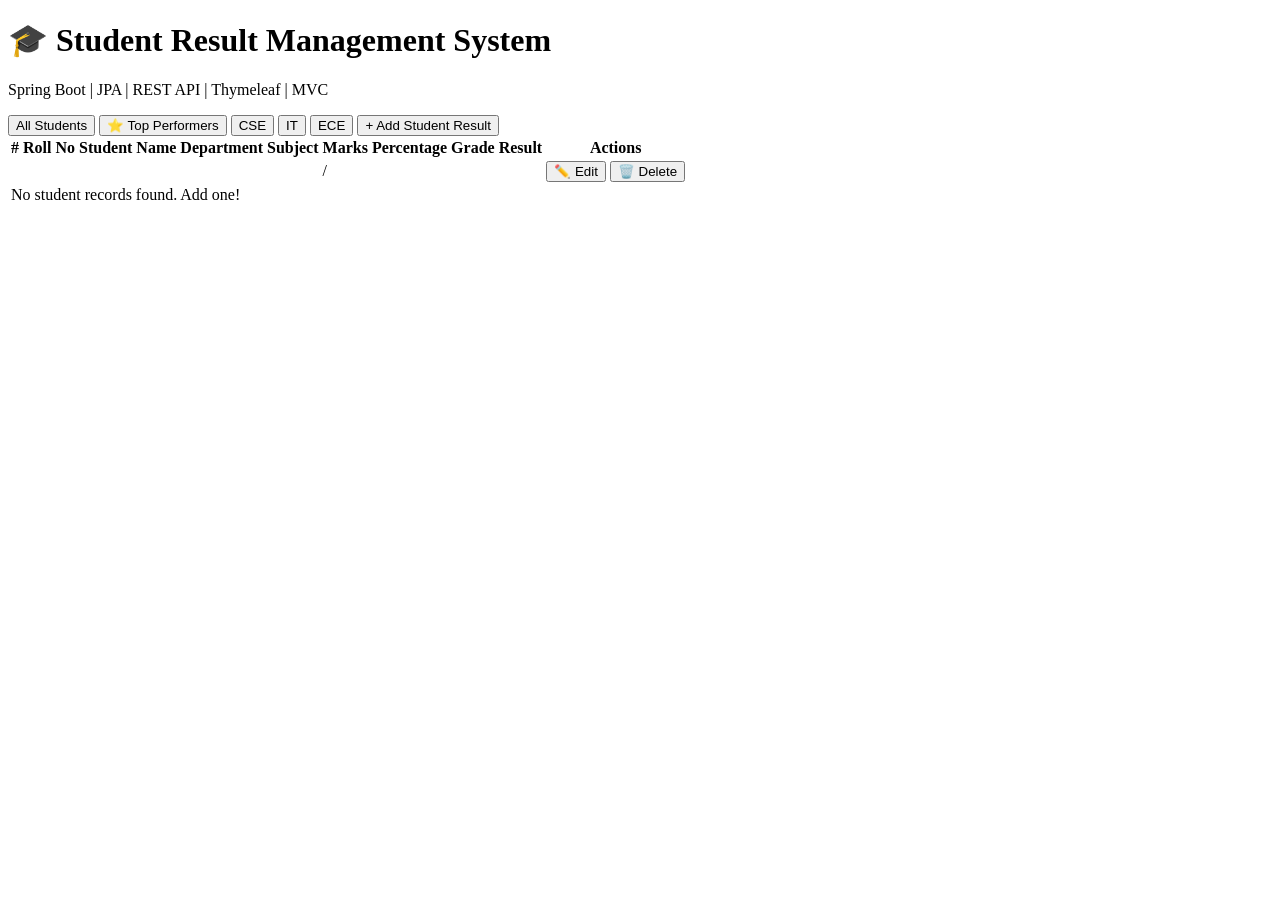
<file: student-result-system/target/classes/templates/index.html>
<!DOCTYPE html>
<html lang="en" xmlns:th="http://www.thymeleaf.org">
<head>
    <meta charset="UTF-8">
    <meta name="viewport" content="width=device-width, initial-scale=1.0">
    <title>Student Result Management System</title>
    <link rel="stylesheet" th:href="@{/css/style.css}">
</head>
<body>
<div class="page-wrapper">
    <div class="header">
        <h1>🎓 Student Result Management System</h1>
        <p>Spring Boot | JPA | REST API | Thymeleaf | MVC</p>
    </div>

    <div class="toolbar">
        <a th:href="@{/}"><button class="btn btn-blue">All Students</button></a>
        <a th:href="@{/toppers}"><button class="btn btn-gold">⭐ Top Performers</button></a>
        <a th:href="@{/department(name='CSE')}"><button class="btn btn-gray">CSE</button></a>
        <a th:href="@{/department(name='IT')}"><button class="btn btn-gray">IT</button></a>
        <a th:href="@{/department(name='ECE')}"><button class="btn btn-gray">ECE</button></a>
        <a th:href="@{/add}"><button class="btn btn-green">+ Add Student Result</button></a>
    </div>

    <div th:if="${filterTitle}" class="filter-banner">
        <strong th:text="${filterTitle}"></strong>
    </div>

    <div class="table-container">
        <table>
            <thead>
            <tr>
                <th>#</th>
                <th>Roll No</th>
                <th>Student Name</th>
                <th>Department</th>
                <th>Subject</th>
                <th>Marks</th>
                <th>Percentage</th>
                <th>Grade</th>
                <th>Result</th>
                <th>Actions</th>
            </tr>
            </thead>
            <tbody>
            <tr th:each="student : ${students}">
                <td th:text="${student.id}"></td>
                <td th:text="${student.rollNumber}"></td>
                <td th:text="${student.studentName}"></td>
                <td th:text="${student.department}"></td>
                <td th:text="${student.subject}"></td>
                <td>
                    <span th:text="${student.marksObtained}"></span> /
                    <span th:text="${student.totalMarks}"></span>
                </td>
                <td th:text="${student.percentage + '%'}"></td>
                <td>
                        <span th:text="${student.grade}"
                              th:classappend="${student.grade == 'A+' or student.grade == 'A'} ? 'badge-green' :
                                             (${student.grade == 'B' or student.grade == 'C'} ? 'badge-blue' :
                                             (${student.grade == 'D'} ? 'badge-orange' : 'badge-red'))"
                              class="badge">
                        </span>
                </td>
                <td>
                        <span th:text="${student.result}"
                              th:classappend="${student.result == 'Pass'} ? 'badge-green' : 'badge-red'"
                              class="badge">
                        </span>
                </td>
                <td class="action-cell">
                    <a th:href="@{/edit/{id}(id=${student.id})}">
                        <button class="btn btn-sm btn-edit">✏️ Edit</button>
                    </a>
                    <a th:href="@{/delete/{id}(id=${student.id})}"
                       onclick="return confirm('Delete this record?')">
                        <button class="btn btn-sm btn-delete">🗑️ Delete</button>
                    </a>
                </td>
            </tr>

            <tr th:if="${#lists.isEmpty(students)}">
                <td colspan="10" class="empty-row">No student records found. Add one!</td>
            </tr>
            </tbody>
        </table>
    </div>

<!--    <div class="api-box">-->
<!--        <h3>📡 REST API Endpoints (test with Postman)</h3>-->
<!--        <div class="api-grid">-->
<!--            <div class="api-item get">GET /api/students — All students</div>-->
<!--            <div class="api-item get">GET /api/students/{id} — By ID</div>-->
<!--            <div class="api-item get">GET /api/students/department/{dept} — By dept</div>-->
<!--            <div class="api-item get">GET /api/students/result/{Pass|Fail}</div>-->
<!--            <div class="api-item get">GET /api/students/toppers</div>-->
<!--            <div class="api-item get">GET /api/students/search?name=...</div>-->
<!--            <div class="api-item post">POST /api/students — Add student (JSON body)</div>-->
<!--            <div class="api-item put">PUT /api/students/{id} — Update (JSON body)</div>-->
<!--            <div class="api-item delete">DELETE /api/students/{id} — Delete</div>-->
<!--        </div>-->
<!--    </div>-->
    
</div>
</body>
</html>
</file>
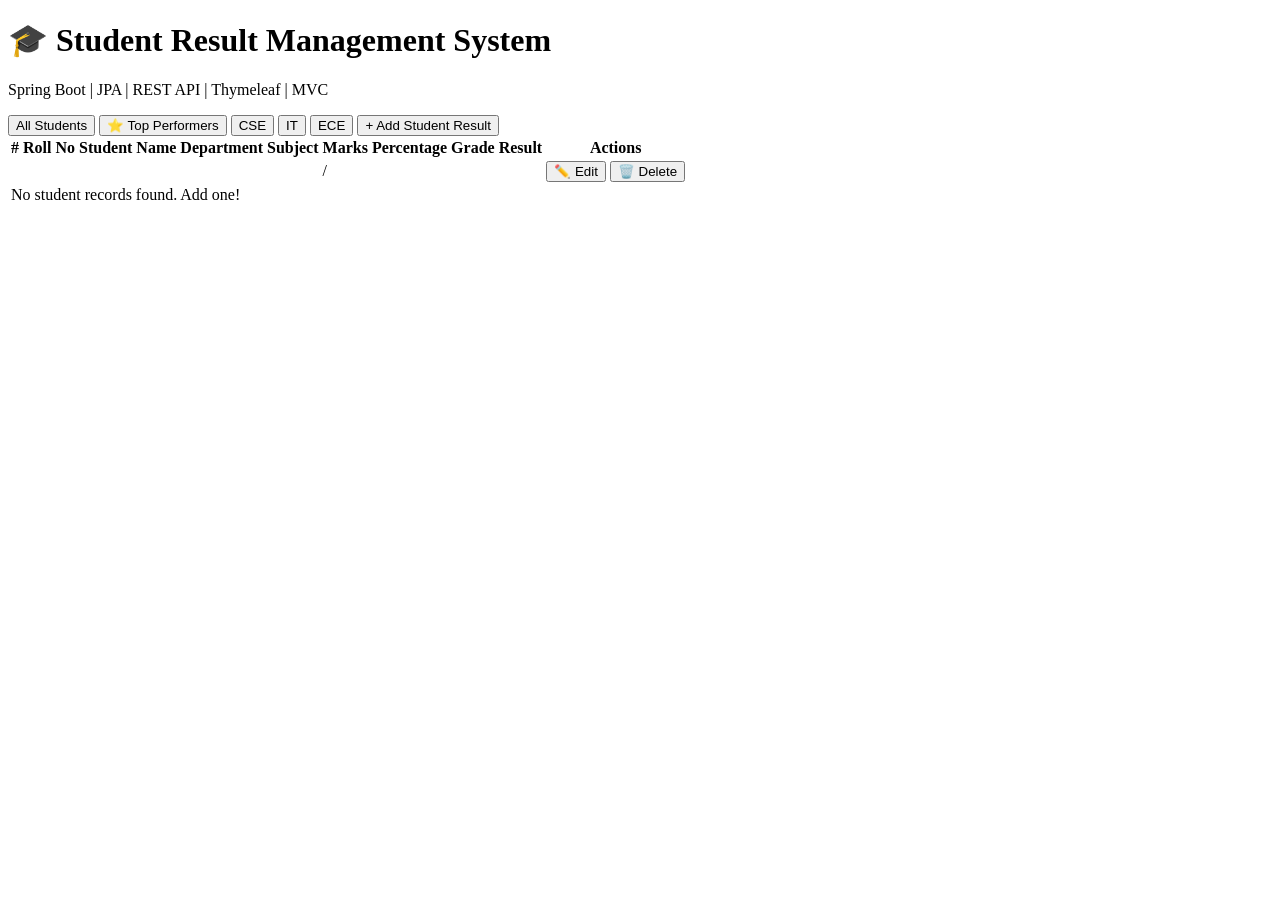
<file: student-result-system/src/main/resources/templates/index.html>
<!DOCTYPE html>
<html lang="en" xmlns:th="http://www.thymeleaf.org">
<head>
    <meta charset="UTF-8">
    <meta name="viewport" content="width=device-width, initial-scale=1.0">
    <title>Student Result Management System</title>
    <link rel="stylesheet" th:href="@{/css/style.css}">
</head>
<body>
<div class="page-wrapper">
    <div class="header">
        <h1>🎓 Student Result Management System</h1>
        <p>Spring Boot | JPA | REST API | Thymeleaf | MVC</p>
    </div>

    <div class="toolbar">
        <a th:href="@{/}"><button class="btn btn-blue">All Students</button></a>
        <a th:href="@{/toppers}"><button class="btn btn-gold">⭐ Top Performers</button></a>
        <a th:href="@{/department(name='CSE')}"><button class="btn btn-gray">CSE</button></a>
        <a th:href="@{/department(name='IT')}"><button class="btn btn-gray">IT</button></a>
        <a th:href="@{/department(name='ECE')}"><button class="btn btn-gray">ECE</button></a>
        <a th:href="@{/add}"><button class="btn btn-green">+ Add Student Result</button></a>
    </div>

    <div th:if="${filterTitle}" class="filter-banner">
        <strong th:text="${filterTitle}"></strong>
    </div>

    <div class="table-container">
        <table>
            <thead>
            <tr>
                <th>#</th>
                <th>Roll No</th>
                <th>Student Name</th>
                <th>Department</th>
                <th>Subject</th>
                <th>Marks</th>
                <th>Percentage</th>
                <th>Grade</th>
                <th>Result</th>
                <th>Actions</th>
            </tr>
            </thead>
            <tbody>
            <tr th:each="student : ${students}">
                <td th:text="${student.id}"></td>
                <td th:text="${student.rollNumber}"></td>
                <td th:text="${student.studentName}"></td>
                <td th:text="${student.department}"></td>
                <td th:text="${student.subject}"></td>
                <td>
                    <span th:text="${student.marksObtained}"></span> /
                    <span th:text="${student.totalMarks}"></span>
                </td>
                <td th:text="${student.percentage + '%'}"></td>
                <td>
                        <span th:text="${student.grade}"
                              th:classappend="${student.grade == 'A+' or student.grade == 'A'} ? 'badge-green' :
                                             (${student.grade == 'B' or student.grade == 'C'} ? 'badge-blue' :
                                             (${student.grade == 'D'} ? 'badge-orange' : 'badge-red'))"
                              class="badge">
                        </span>
                </td>
                <td>
                        <span th:text="${student.result}"
                              th:classappend="${student.result == 'Pass'} ? 'badge-green' : 'badge-red'"
                              class="badge">
                        </span>
                </td>
                <td class="action-cell">
                    <a th:href="@{/edit/{id}(id=${student.id})}">
                        <button class="btn btn-sm btn-edit">✏️ Edit</button>
                    </a>
                    <a th:href="@{/delete/{id}(id=${student.id})}"
                       onclick="return confirm('Delete this record?')">
                        <button class="btn btn-sm btn-delete">🗑️ Delete</button>
                    </a>
                </td>
            </tr>

            <tr th:if="${#lists.isEmpty(students)}">
                <td colspan="10" class="empty-row">No student records found. Add one!</td>
            </tr>
            </tbody>
        </table>
    </div>

<!--    <div class="api-box">-->
<!--        <h3>📡 REST API Endpoints (test with Postman)</h3>-->
<!--        <div class="api-grid">-->
<!--            <div class="api-item get">GET /api/students — All students</div>-->
<!--            <div class="api-item get">GET /api/students/{id} — By ID</div>-->
<!--            <div class="api-item get">GET /api/students/department/{dept} — By dept</div>-->
<!--            <div class="api-item get">GET /api/students/result/{Pass|Fail}</div>-->
<!--            <div class="api-item get">GET /api/students/toppers</div>-->
<!--            <div class="api-item get">GET /api/students/search?name=...</div>-->
<!--            <div class="api-item post">POST /api/students — Add student (JSON body)</div>-->
<!--            <div class="api-item put">PUT /api/students/{id} — Update (JSON body)</div>-->
<!--            <div class="api-item delete">DELETE /api/students/{id} — Delete</div>-->
<!--        </div>-->
<!--    </div>-->

</div>
</body>
</html>
</file>
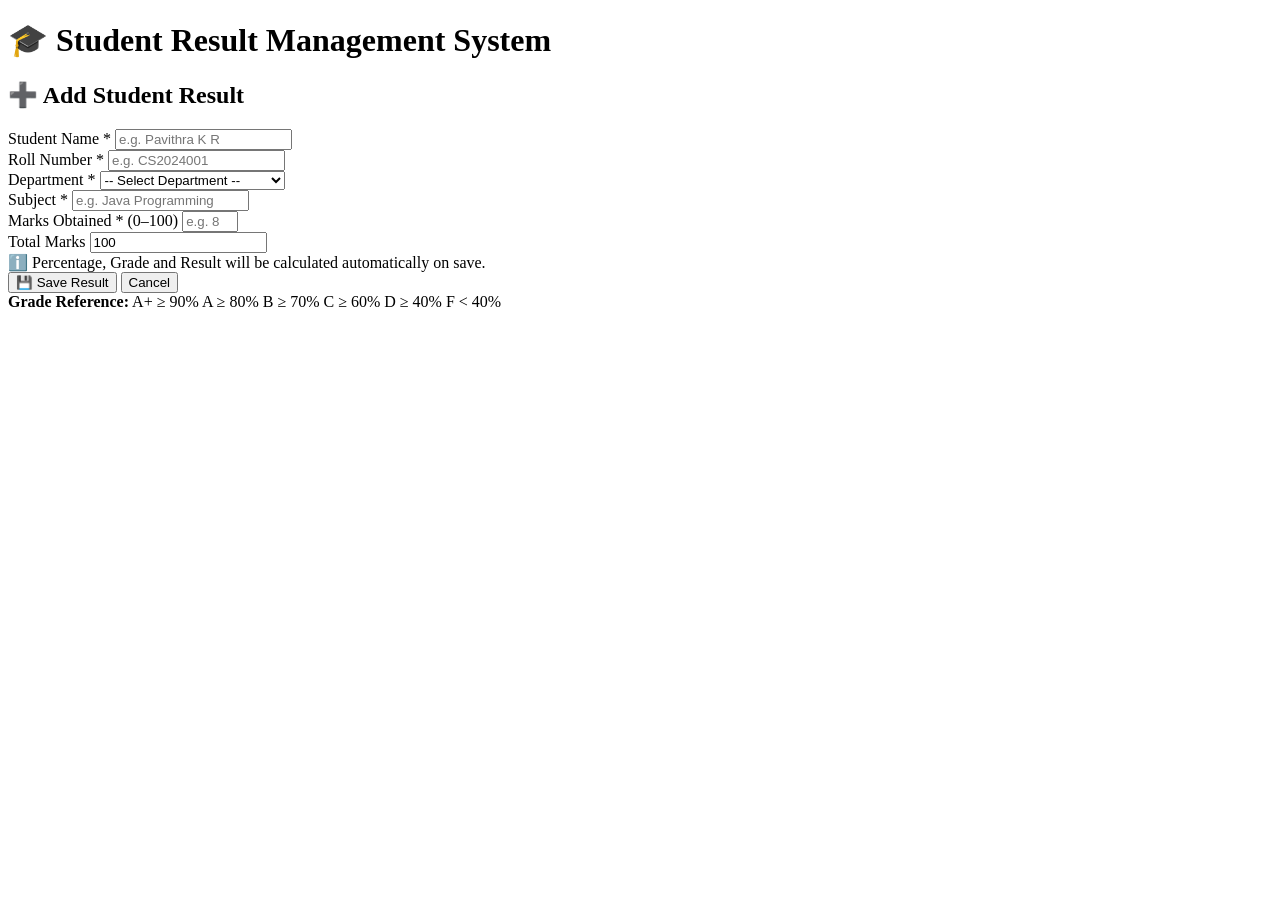
<file: student-result-system/target/classes/templates/add-student.html>
<!DOCTYPE html>
<html lang="en" xmlns:th="http://www.thymeleaf.org">
<head>
    <meta charset="UTF-8">
    <title>Add Student Result</title>
    <link rel="stylesheet" th:href="@{/css/style.css}">
</head>
<body>
<div class="page-wrapper">
    <div class="header">
        <h1>🎓 Student Result Management System</h1>
    </div>

    <div class="form-container">
        <h2>➕ Add Student Result</h2>

        <form th:action="@{/save}" th:object="${student}" method="post">
            <div class="form-group">
                <label>Student Name *</label>
                <input type="text" th:field="*{studentName}"
                       placeholder="e.g. Pavithra K R" class="form-input">
                <span th:if="${#fields.hasErrors('studentName')}"
                      th:errors="*{studentName}"
                      class="error-msg">
                </span>
            </div>

            <div class="form-group">
                <label>Roll Number *</label>
                <input type="text" th:field="*{rollNumber}"
                       placeholder="e.g. CS2024001" class="form-input">
                <span th:if="${#fields.hasErrors('rollNumber')}"
                      th:errors="*{rollNumber}" class="error-msg"></span>
            </div>

            <div class="form-group">
                <label>Department *</label>
                <select th:field="*{department}" class="form-input">
                    <option value="">-- Select Department --</option>
                    <option value="CSE">Computer Science (CSE)</option>
                    <option value="IT">Information Technology (IT)</option>
                    <option value="ECE">Electronics (ECE)</option>
                    <option value="MECH">Mechanical (MECH)</option>
                    <option value="CIVIL">Civil Engineering</option>
                </select>
                <span th:if="${#fields.hasErrors('department')}"
                      th:errors="*{department}" class="error-msg"></span>
            </div>

            <div class="form-group">
                <label>Subject *</label>
                <input type="text" th:field="*{subject}"
                       placeholder="e.g. Java Programming" class="form-input">
                <span th:if="${#fields.hasErrors('subject')}"
                      th:errors="*{subject}" class="error-msg"></span>
            </div>

            <div class="form-row">
                <div class="form-group half">
                    <label>Marks Obtained * (0–100)</label>
                    <input type="number" th:field="*{marksObtained}"
                           min="0" max="100" placeholder="e.g. 85" class="form-input">
                    <span th:if="${#fields.hasErrors('marksObtained')}"
                          th:errors="*{marksObtained}" class="error-msg"></span>
                </div>

                <div class="form-group half">
                    <label>Total Marks</label>
                    <input type="number" th:field="*{totalMarks}"
                           value="100" min="1" class="form-input">
                </div>
            </div>

            <div class="info-box">
                ℹ️ Percentage, Grade and Result will be calculated automatically on save.
            </div>

            <div class="btn-row">
                <button type="submit" class="btn btn-green">💾 Save Result</button>
                <a th:href="@{/}"><button type="button" class="btn btn-gray">Cancel</button></a>
            </div>
        </form>
    </div>

    <div class="grade-ref">
        <strong>Grade Reference:</strong>
        <span class="badge badge-green">A+ ≥ 90%</span>
        <span class="badge badge-green">A ≥ 80%</span>
        <span class="badge badge-blue">B ≥ 70%</span>
        <span class="badge badge-blue">C ≥ 60%</span>
        <span class="badge badge-orange">D ≥ 40%</span>
        <span class="badge badge-red">F &lt; 40%</span>
    </div>
</div>
</body>
</html>
</file>
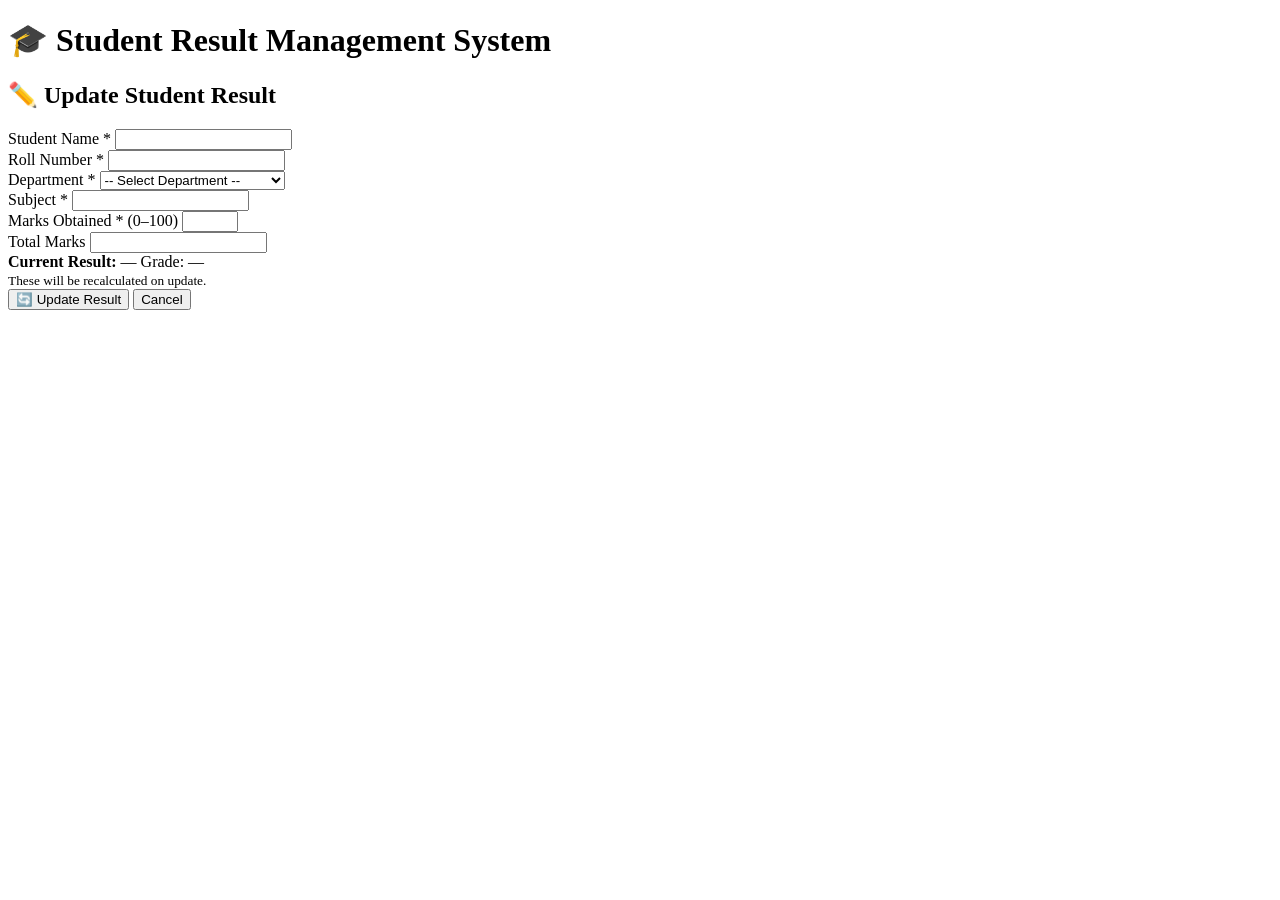
<file: student-result-system/target/classes/templates/update-student.html>
<!DOCTYPE html>
<html lang="en" xmlns:th="http://www.thymeleaf.org">
<head>
    <meta charset="UTF-8">
    <title>Update Student Result</title>
    <link rel="stylesheet" th:href="@{/css/style.css}">
</head>
<body>
<div class="page-wrapper">
    <div class="header">
        <h1>🎓 Student Result Management System</h1>
    </div>

    <div class="form-container">
        <h2>✏️ Update Student Result</h2>

        <form th:action="@{/update/{id}(id=${student.id})}"
              th:object="${student}"
              method="post">

            <div class="form-group">
                <label>Student Name *</label>
                <input type="text" th:field="*{studentName}" class="form-input">
                <span th:if="${#fields.hasErrors('studentName')}"
                      th:errors="*{studentName}" class="error-msg"></span>
            </div>

            <div class="form-group">
                <label>Roll Number *</label>
                <input type="text" th:field="*{rollNumber}" class="form-input">
                <span th:if="${#fields.hasErrors('rollNumber')}"
                      th:errors="*{rollNumber}" class="error-msg"></span>
            </div>

            <div class="form-group">
                <label>Department *</label>
                <select th:field="*{department}" class="form-input">
                    <option value="">-- Select Department --</option>
                    <option value="CSE">Computer Science (CSE)</option>
                    <option value="IT">Information Technology (IT)</option>
                    <option value="ECE">Electronics (ECE)</option>
                    <option value="MECH">Mechanical (MECH)</option>
                    <option value="CIVIL">Civil Engineering</option>
                </select>
                <span th:if="${#fields.hasErrors('department')}"
                      th:errors="*{department}" class="error-msg"></span>
            </div>

            <div class="form-group">
                <label>Subject *</label>
                <input type="text" th:field="*{subject}" class="form-input">
                <span th:if="${#fields.hasErrors('subject')}"
                      th:errors="*{subject}" class="error-msg"></span>
            </div>

            <div class="form-row">
                <div class="form-group half">
                    <label>Marks Obtained * (0–100)</label>
                    <input type="number" th:field="*{marksObtained}"
                           min="0" max="100" class="form-input">
                    <span th:if="${#fields.hasErrors('marksObtained')}"
                          th:errors="*{marksObtained}" class="error-msg"></span>
                </div>
                <div class="form-group half">
                    <label>Total Marks</label>
                    <input type="number" th:field="*{totalMarks}"
                           min="1" class="form-input">
                </div>
            </div>

            <div class="current-result-box">
                <strong>Current Result:</strong>
                <span th:text="${student.percentage + '%'}"></span> —
                Grade: <span th:text="${student.grade}"></span> —
                <span th:text="${student.result}"></span>
                <br><small>These will be recalculated on update.</small>
            </div>

            <div class="btn-row">
                <button type="submit" class="btn btn-orange">🔄 Update Result</button>
                <a th:href="@{/}"><button type="button" class="btn btn-gray">Cancel</button></a>
            </div>
        </form>
    </div>
</div>
</body>
</html>
</file>
